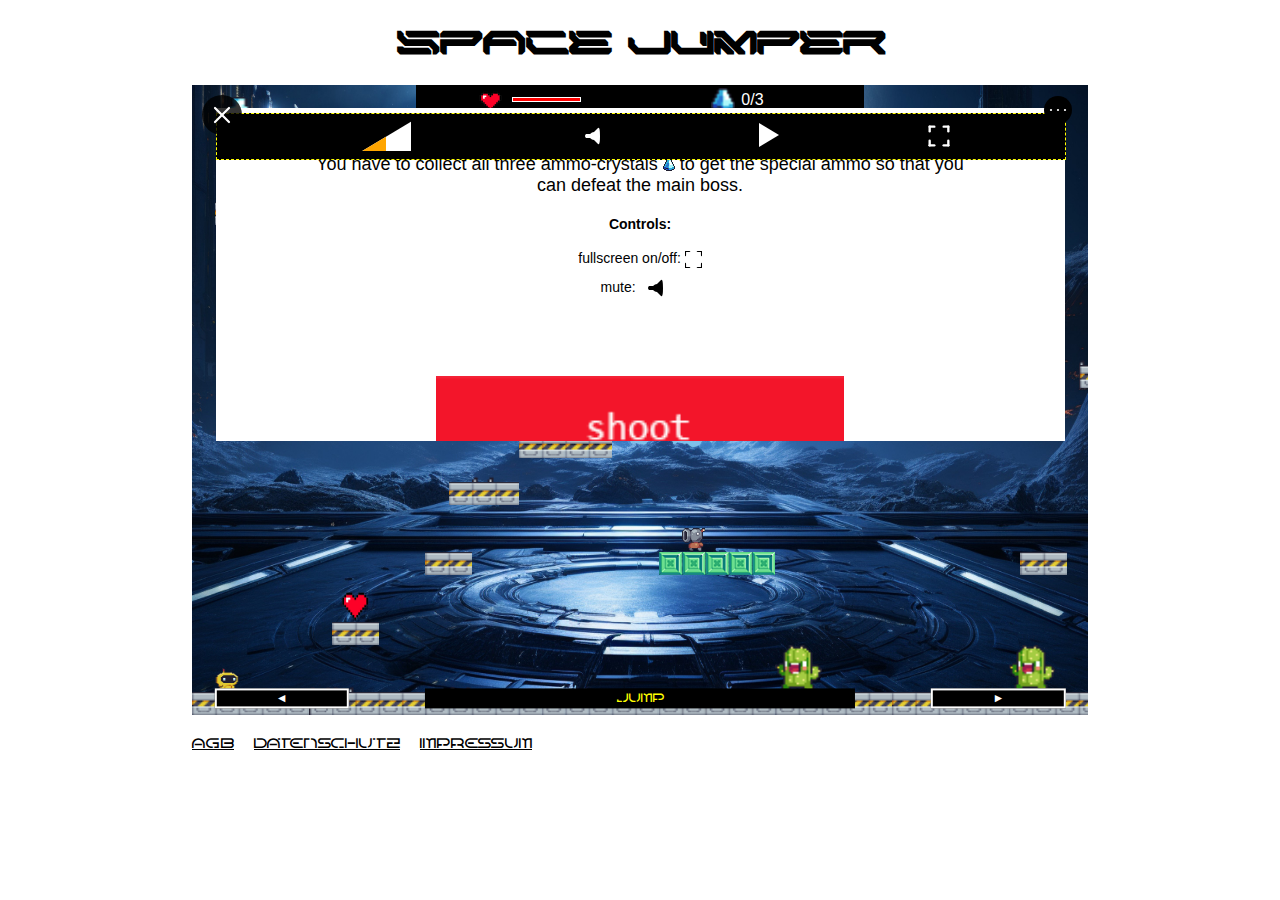
<file: index.html>
<!DOCTYPE html>
<html lang="en">

<head>
    <meta charset="UTF-8">
    <meta name="viewport" content="width=device-width, initial-scale=1.0">
    <title>Space Jumper</title>
    <link rel="stylesheet" href="./styles/game.css">
    <link rel="icon" href="./graphics/main-char/run/run-right-0.png" type="image/x-icon">
</head>

<body onload="initFunctions()" oncontextmenu="false">
    <div class="to-read disNone">
        <h1>
            Bitte einmal lesen,
            <br>weil ich euch nicht erreichen kann
        </h1>
        <p>
            Zum Konsolenfehler: ich habe keine Ahnung, wo der herkommt. Ich hab versucht mir mit Chat-GPT helfen zu
            lassen. Er wusste es auch nicht.
            <br>Dann hab ich es selber nochmal versucht. Nichts.
            <br>Der kommt eben immer genau einmal am Anfang, wenn man das Spiel lädt, und dann immer, wenn man schießt.
            <br>Alle angegebenen Pfade sind korrekt hinterlegt. Und es steht ja im Fehler
            <br>"GET https://oscar-ahlke.developerakademie.net/space-jumper/undefined [HTTP/2 404 1001ms]"
            <br>sprich es wird irgendwas nicht gefunden, obwohl, wie man sieht, alle Spielinhalte gefunden und angezeigt
            werden.
            <br>Vielleicht starte ich gleich mal ein "Attentat" auf die DA-Community und lass mal noch andere danach
            suchen..,
            <br>Denn irgendwas wird nicht richtig geladen - nur weiß ich halt nicht was, wegen undefined.
            <br>Sieht wohl so aus, als ob der gesamte Game-Content nicht definiert wäre...
            <br>Oder fällt dir noch was ein?
        </p>
        <div class="close-read" style="margin-top: 50px; cursor: pointer;" onclick="closeRead()">
            <p>
                close
            </p>
        </div>
    </div>
    <h1 class="game-headline">SPACE JUMPER</h1>
    <div class="rotate-device-screen disNone" onclick="pauseGame()">
        <h1>Rotate your device</h1>
        <p>
            <br>Game only works properly in widescreen-mode<span class="loaded-in-widescreen" style="font: inherit;">,
                so rotate your device back</span>!
        </p>
        <p class="not-loaded-in-widescreen">
            Because you did not load your game from widescreen-mode, you have to reload the game (in widescreen-mode).
        </p>
        <button class="reset-button" onclick="location.reload()">Reload game</button>
    </div>
    <div class="canvas-cont" fullscreen="allow">
        <button class="open-description" onclick="showDescription()" ontouch="descriptionToggle()">
            <p style="font-size: 25px;">?</p>
        </button>
        <button class="close-description disNone" onclick="hideDescription()">
            <img src="./graphics/close.svg" alt="">
        </button>
        <div class="description disNone">
            <div class="description-inner">
                <h2>What's this game about?</h2>
                <p>
                    You have to collect all three ammo-crystals <img src="./graphics/items/special-ammo/rotation-0.png"
                        alt=""> to get the special ammo so that you can defeat the main boss.
                </p>
                <div style="width: 100%; height: 20px;"></div>
                <p><b>Controls:</b></p>
                <p><br>fullscreen on/off: <span class="show-at-1201"
                        style="width: 15%; border: 1px solid black; box-sizing: border-box; padding: 3px; border-radius: 2px;">F</span>
                    <span class="show-at-1201"> / </span><img style="width: 17px; height: 17px;"
                        src="./graphics/controls/fullscreen-on-black.svg" alt="">
                </p>
                <p>mute: <span class="show-at-1201"
                        style="width: 15%; border: 1px solid black; box-sizing: border-box; padding: 3px; border-radius: 2px;">M</span>
                    <span class="show-at-1201"> / </span><img src="./graphics/controls/speaker-black.svg" alt="">
                </p>
                <p><br><span class="show-at-1201">go left: </span><img class="show-at-1201" src="./graphics/controls/key-left.png" alt=""
                        style="width: 26px; height: auto;">
                    <!-- <span class="hide-at-1201" style="font-family: 'space-armor', Verdana, sans-serif; color: white; background-color: black; padding: 2px 5px;">◄</span> -->
                </p>
                <p><br><span class="show-at-1201">go right: </span> <img class="show-at-1201" src="./graphics/controls/key-right.png" alt=""
                        style="width: 26px; height: auto;">
                    <!-- <span class="hide-at-1201" style="font-family: 'space-armor', Verdana, sans-serif; color: white; background-color: black; padding: 2px 5px;">►</span> -->
                </p>
                <p class="show-at-1201"><br>run: hold <span
                        style="width: 10%; border: 1px solid black; box-sizing: border-box; padding: 3px; border-radius: 2px;">SHIFT</span>
                </p>
                <p><br><span class="show-at-1201">jump: </span> <span class="show-at-1201"
                        style="width: 15%; border: 1px solid black; box-sizing: border-box; padding: 3px; border-radius: 2px;">SPACE</span>
                    <!-- <span class="hide-at-1201" style="width: 10%; font-family: 'space-armor', Verdana, sans-serif; color: yellow; background-color: black; font-size: 14px; padding: 3px;">JUMP</span> -->
                </p>
                <p><br><span class="show-at-1201">shoot: </span> <span class="show-at-1201"
                        style="width: 15%; border: 1px solid black; box-sizing: border-box; padding: 3px; border-radius: 2px;">E</span>
                    <!-- <span class="hide-at-1201">touch game-screen</span> -->
                </p>
                <img src="./graphics/controls/touch-controls-map.png" class="hide-at-1201" style="width: 60%; height: auto;" alt="">
            </div>
        </div>
        <canvas width="1600" height="450" style="left: 0px;" lo></canvas>
        <div class="touch-control shoot" button-type="e" button-code="69" onmousedown="dispatchKeypressShoot(event)"
            onmouseup="dispatchKeypressStopShoot(event)"></div><!--  ontouchstart="dispatchKeypressShoot(event)"
            ontouchend="dispatchKeypressStopShoot(event)" -->
        <div class="touch-controls-bar">
            <div class="touch-control left" button-type="ArrowLeft" button-code="37"
                onmousedown="dispatchKeypressLeft(event)" onmouseup="dispatchKeypressStopLeft(event)"
                ontouchstart="dispatchKeypressLeft(event)" ontouchend="dispatchKeypressStopLeft(event)">
                <div class="arrow-left">
                    <p>◄</p>
                </div>
            </div>
            <div class="touch-control jump" button-type=" " button-code="32" onclick="dispatchKeypressJump(event)"
                onmouseup="dispatchKeypressStopJump(event)">
                <div class="jump-inner">
                    <p>jump</p>
                </div>
            </div>
            <div class="touch-control right" button-type="ArrowRight" button-code="39"
                onmousedown="dispatchKeypressRight(event)" onmouseup="dispatchKeypressStopRight(event)"
                ontouchstart="dispatchKeypressRight(event)" ontouchend="dispatchKeypressStopRight(event)">
                <div class="arrow-right">
                    <p>►</p>
                </div>
            </div>
        </div>
        <div class="menu-bar">
            <div class="life-amount">
                <img src="./graphics/items/heart.png" alt="">
                <div class="life-amount-bar">
                    <div class="life-amount-bar-inner"></div>
                </div>
            </div>
            <div class="special-ammo">
                <img src="./graphics/items/special-ammo/rotation-0.png" alt="">
                <p class="items-collected">0 / 3</p>
            </div>
            <div class="defeated-enemies disNone">
                <img src="./graphics/enemies/green/attack/attack-left-0.png" alt="">
                <p class="defeated-enemies-amount">0</p>
            </div>
        </div>
        <button class="canvas-cont-controls-toggle" onclick="canContControlsToggle()">
            <img src="./graphics/open-menu-bar.svg" alt="">
        </button>
        <div class="controls">
            <div class="volumebar-cont" onmousedown="checkVolumeBarEvent(event)" onmouseup="checkVolumeBarEvent(event)"
                onmousedown="checkVolumeBarEvent(event)" onmouseup="checkVolumeBarEvent(event)">
                <div class="volumebar">
                    <div class="volumebar-inner"></div>
                </div>
            </div>
            <button class="mute-game" onclick="gameSoundToggle()"></button>
            <button class="unmute-game disNone" onclick="gameSoundToggle()"></button>
            <button class="play-game">
                <img src="./graphics/controls/play-game.svg" class="fullscreen-off-svg" alt="" onclick="unpauseGame()">
            </button>
            <button class="turn-fullscreen-off disNone">
                <img src="./graphics/fullscreen-off.svg" class="fullscreen-off-svg" alt=""
                    onclick="turnOffFullScreen(event)">
            </button>
            <button class="turn-fullscreen-on">
                <img src="./graphics/fullscreen-on.svg" class="fullscreen-on-svg" alt=""
                    onclick="turnOnFullScreen(event)">
            </button>
        </div>
        <div class="you-win-screen disNone">
            <h1>YOU MADE IT!!</h1>
            <button class="reset-button" onclick="resetGame()">Restart game</button>
        </div>
        <div class="game-over-screen disNone">
            <h1>GAME OVER</h1>
            <button class="reset-button" onclick="resetGame()">Restart game</button>
        </div>
    </div>
    <div class="terms-and-conditions">
        <a href="./agb.html">AGB</a>
        <a href="./datenschutz.html">Datenschutz</a>
        <a href="./impressum.html">Impressum</a>
    </div>
</body>

<script src="./script/char.class.js"></script>
<script src="./script/ammo.class.js"></script>
<script src="./script/wall.class.js"></script>
<script src="./script/platforms.class.js"></script>
<script src="./script/moving-platform.class.js"></script>
<script src="./script/enemies.class.js"></script>
<script src="./script/shooter.class.js"></script>
<script src="./script/cannonball.class.js"></script>
<script src="./script/green-enemy.class.js"></script>
<script src="./script/big-boss.class.js"></script>
<script src="./script/background.class.js"></script>
<script src="./script/traps.class.js"></script>
<script src="./script/items.class.js"></script>
<script src="./script/special-ammo-kit.class.js"></script>
<script src="./script/life-increaser.class.js"></script>
<script src="./script/game1.js"></script>
<script src="./script/game2.js"></script>
<script src="./script/game3.js"></script>
<script src="./script/game4.js"></script>

</html>
</file>
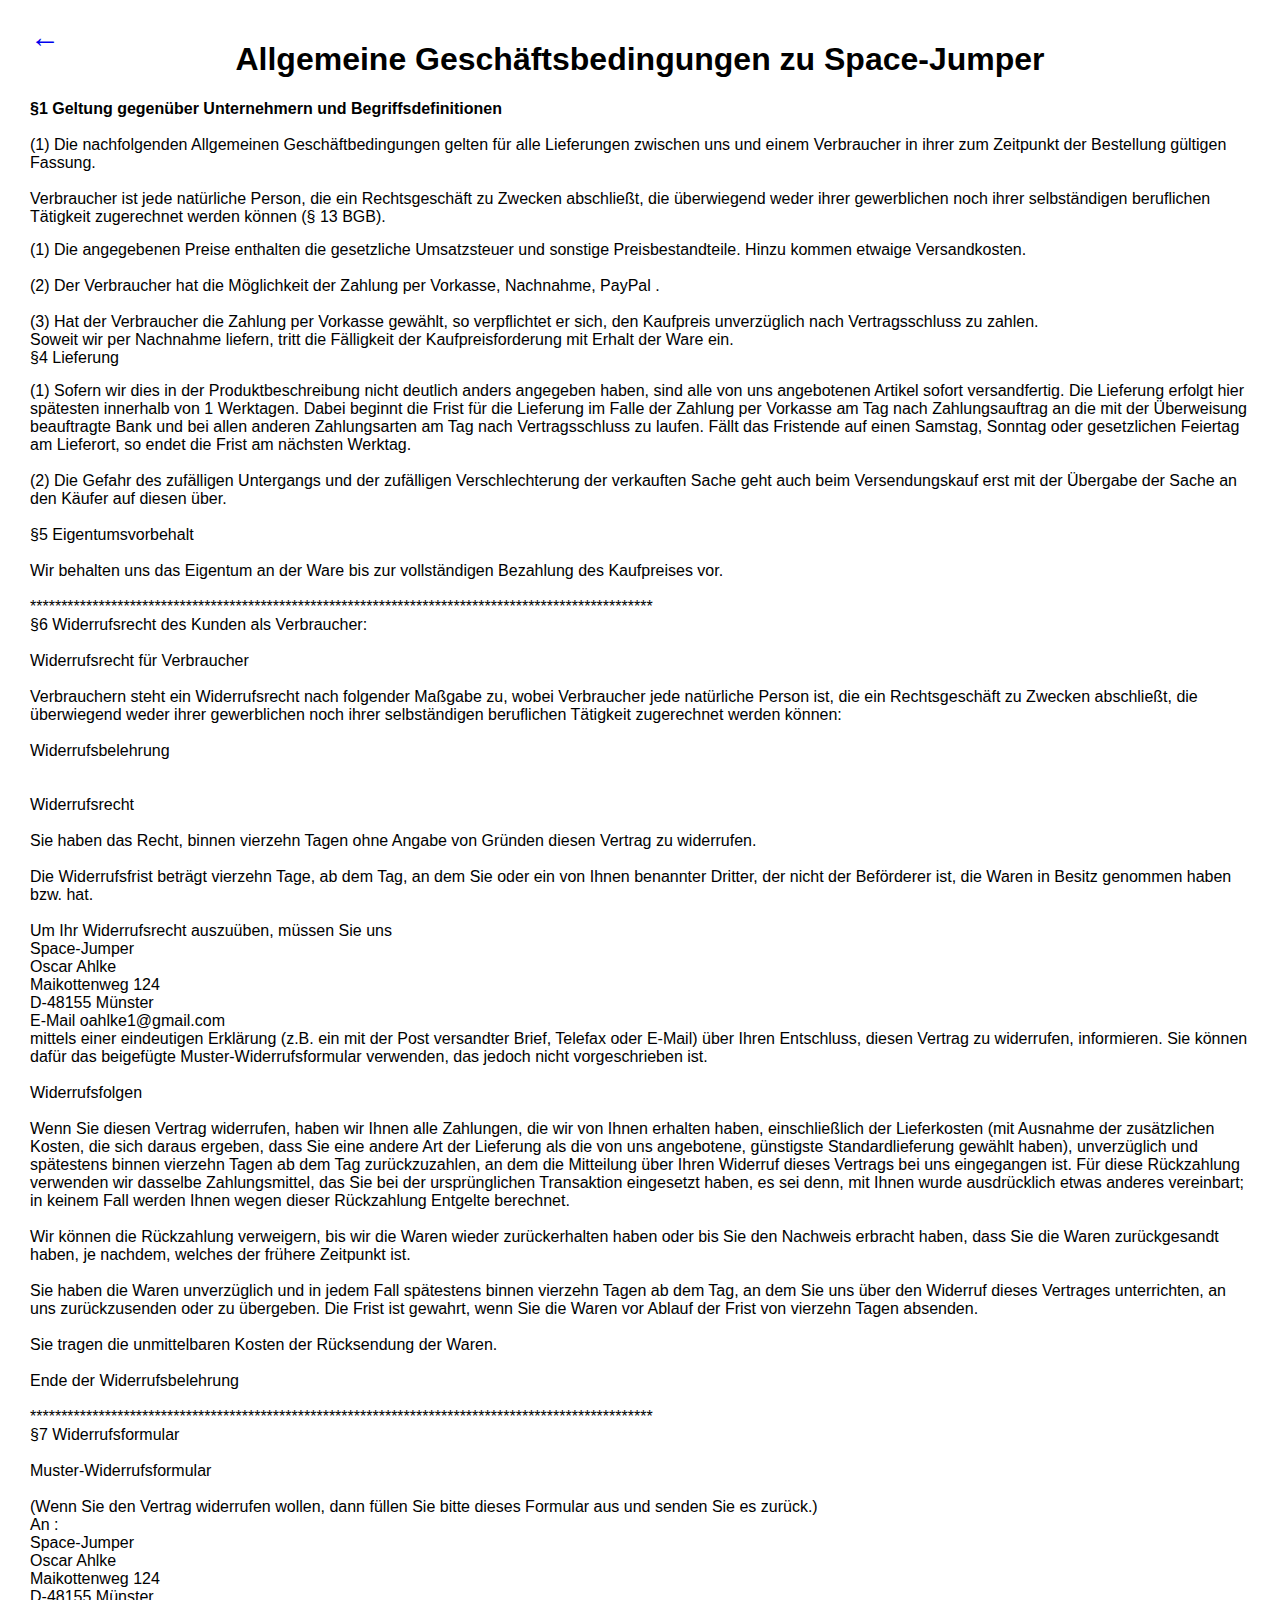
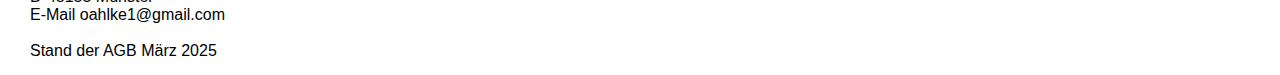
<file: agb.html>
<!DOCTYPE html>
<html lang="en">

<head>
    <meta charset="UTF-8">
    <meta name="viewport" content="width=device-width, initial-scale=1.0">
    <link rel="stylesheet" href="./styles/game.css">
    <link rel="icon" href="graphics/main-char/run/run-right-0.png" type="image/x-icon">
    <title>AGB</title>
    <style>
        body {
            display: flex;
            flex-direction: column;
            align-items: center;
            height: 100vh;
            overflow-y: scroll !important;
            padding: 20px 30px;
        }

        h1 {
            font-family: Arial, Helvetica, sans-serif;
        }

        p {
            padding-bottom: 15px;
            width: 100%;
        }

        br {
            display: block !important;
        }

        .go-back {
            font-size: 30px;
            position: absolute;
            top: 20px;
            left: 30px;
            text-decoration: none;
        }
    </style>
</head>

<body>
    <a href="index.html" class="go-back">←</a>
    <h1>Allgemeine Geschäftsbedingungen zu Space-Jumper</h1>
    <p>
        <b>§1 Geltung gegenüber Unternehmern und Begriffsdefinitionen</b>
        <br>
        <br>
        (1) Die nachfolgenden Allgemeinen Geschäftbedingungen gelten für alle Lieferungen zwischen uns und einem
        Verbraucher in ihrer zum Zeitpunkt der Bestellung gültigen Fassung.<br>
        <br>
        Verbraucher ist jede natürliche Person, die ein Rechtsgeschäft zu Zwecken abschließt, die überwiegend weder
        ihrer gewerblichen noch ihrer selbständigen beruflichen Tätigkeit zugerechnet werden können (§ 13 BGB).<br>
    </p>
    <p>
        (1) Die angegebenen Preise enthalten die gesetzliche Umsatzsteuer und sonstige Preisbestandteile. Hinzu kommen
        etwaige Versandkosten.<br>
        <br>
        (2) Der Verbraucher hat die Möglichkeit der Zahlung per Vorkasse, Nachnahme, PayPal .<br>
        <br>
        (3) Hat der Verbraucher die Zahlung per Vorkasse gewählt, so verpflichtet er sich, den Kaufpreis unverzüglich
        nach Vertragsschluss zu zahlen.<br>
        Soweit wir per Nachnahme liefern, tritt die Fälligkeit der Kaufpreisforderung mit Erhalt der Ware ein.<br>
        §4 Lieferung<br>
    </p>
    <p>
        (1) Sofern wir dies in der Produktbeschreibung nicht deutlich anders angegeben haben, sind alle von uns
        angebotenen Artikel sofort versandfertig. Die Lieferung erfolgt hier spätesten innerhalb von 1 Werktagen. Dabei
        beginnt die Frist für die Lieferung im Falle der Zahlung per Vorkasse am Tag nach Zahlungsauftrag an die mit der
        Überweisung beauftragte Bank und bei allen anderen Zahlungsarten am Tag nach Vertragsschluss zu laufen. Fällt
        das Fristende auf einen Samstag, Sonntag oder gesetzlichen Feiertag am Lieferort, so endet die Frist am nächsten
        Werktag.<br>
        <br>
        (2) Die Gefahr des zufälligen Untergangs und der zufälligen Verschlechterung der verkauften Sache geht auch beim
        Versendungskauf erst mit der Übergabe der Sache an den Käufer auf diesen über.<br>
        <br>
        §5 Eigentumsvorbehalt<br>
        <br>
        Wir behalten uns das Eigentum an der Ware bis zur vollständigen Bezahlung des Kaufpreises vor.<br>
        <br>
        ****************************************************************************************************<br>
        §6 Widerrufsrecht des Kunden als Verbraucher:<br>
        <br>
        Widerrufsrecht für Verbraucher<br>
        <br>
        Verbrauchern steht ein Widerrufsrecht nach folgender Maßgabe zu, wobei Verbraucher jede natürliche Person ist,
        die ein Rechtsgeschäft zu Zwecken abschließt, die überwiegend weder ihrer gewerblichen noch ihrer selbständigen
        beruflichen Tätigkeit zugerechnet werden können:<br>
        <br>
        Widerrufsbelehrung<br>
        <br>
        <br>
        Widerrufsrecht<br>
        <br>
        Sie haben das Recht, binnen vierzehn Tagen ohne Angabe von Gründen diesen Vertrag zu widerrufen.<br>
        <br>
        Die Widerrufsfrist beträgt vierzehn Tage, ab dem Tag, an dem Sie oder ein von Ihnen benannter Dritter, der nicht
        der Beförderer ist, die Waren in Besitz genommen haben bzw. hat.<br>
        <br>
        Um Ihr Widerrufsrecht auszuüben, müssen Sie uns<br>
        Space-Jumper<br>
        Oscar Ahlke<br>
        Maikottenweg 124<br>
        D-48155 Münster<br>
        E-Mail oahlke1@gmail.com<br>
        mittels einer eindeutigen Erklärung (z.B. ein mit der Post versandter Brief, Telefax oder E-Mail) über Ihren
        Entschluss, diesen Vertrag zu widerrufen, informieren. Sie können dafür das beigefügte Muster-Widerrufsformular
        verwenden, das jedoch nicht vorgeschrieben ist.<br>
        <br>
        Widerrufsfolgen<br>
        <br>
        Wenn Sie diesen Vertrag widerrufen, haben wir Ihnen alle Zahlungen, die wir von Ihnen erhalten haben,
        einschließlich der Lieferkosten (mit Ausnahme der zusätzlichen Kosten, die sich daraus ergeben, dass Sie eine
        andere Art der Lieferung als die von uns angebotene, günstigste Standardlieferung gewählt haben), unverzüglich
        und spätestens binnen vierzehn Tagen ab dem Tag zurückzuzahlen, an dem die Mitteilung über Ihren Widerruf dieses
        Vertrags bei uns eingegangen ist. Für diese Rückzahlung verwenden wir dasselbe Zahlungsmittel, das Sie bei der
        ursprünglichen Transaktion eingesetzt haben, es sei denn, mit Ihnen wurde ausdrücklich etwas anderes vereinbart;
        in keinem Fall werden Ihnen wegen dieser Rückzahlung Entgelte berechnet.<br>
        <br>
        Wir können die Rückzahlung verweigern, bis wir die Waren wieder zurückerhalten haben oder bis Sie den Nachweis
        erbracht haben, dass Sie die Waren zurückgesandt haben, je nachdem, welches der frühere Zeitpunkt ist.<br>
        <br>
        Sie haben die Waren unverzüglich und in jedem Fall spätestens binnen vierzehn Tagen ab dem Tag, an dem Sie uns
        über den Widerruf dieses Vertrages unterrichten, an uns zurückzusenden oder zu übergeben. Die Frist ist gewahrt,
        wenn Sie die Waren vor Ablauf der Frist von vierzehn Tagen absenden.<br>
        <br>
        Sie tragen die unmittelbaren Kosten der Rücksendung der Waren.<br>
        <br>
        Ende der Widerrufsbelehrung<br>
        <br>
        ****************************************************************************************************<br>
        §7 Widerrufsformular<br>
        <br>
        Muster-Widerrufsformular<br>
        <br>
        (Wenn Sie den Vertrag widerrufen wollen, dann füllen Sie bitte dieses Formular aus und senden Sie es
        zurück.)<br>
        An :<br>
        Space-Jumper<br>
        Oscar Ahlke<br>
        Maikottenweg 124<br>
        D-48155 Münster<br>
        E-Mail oahlke1@gmail.com<br>
        <br>
        Stand der AGB März 2025<br>
    </p>
</body>

</html>
</file>
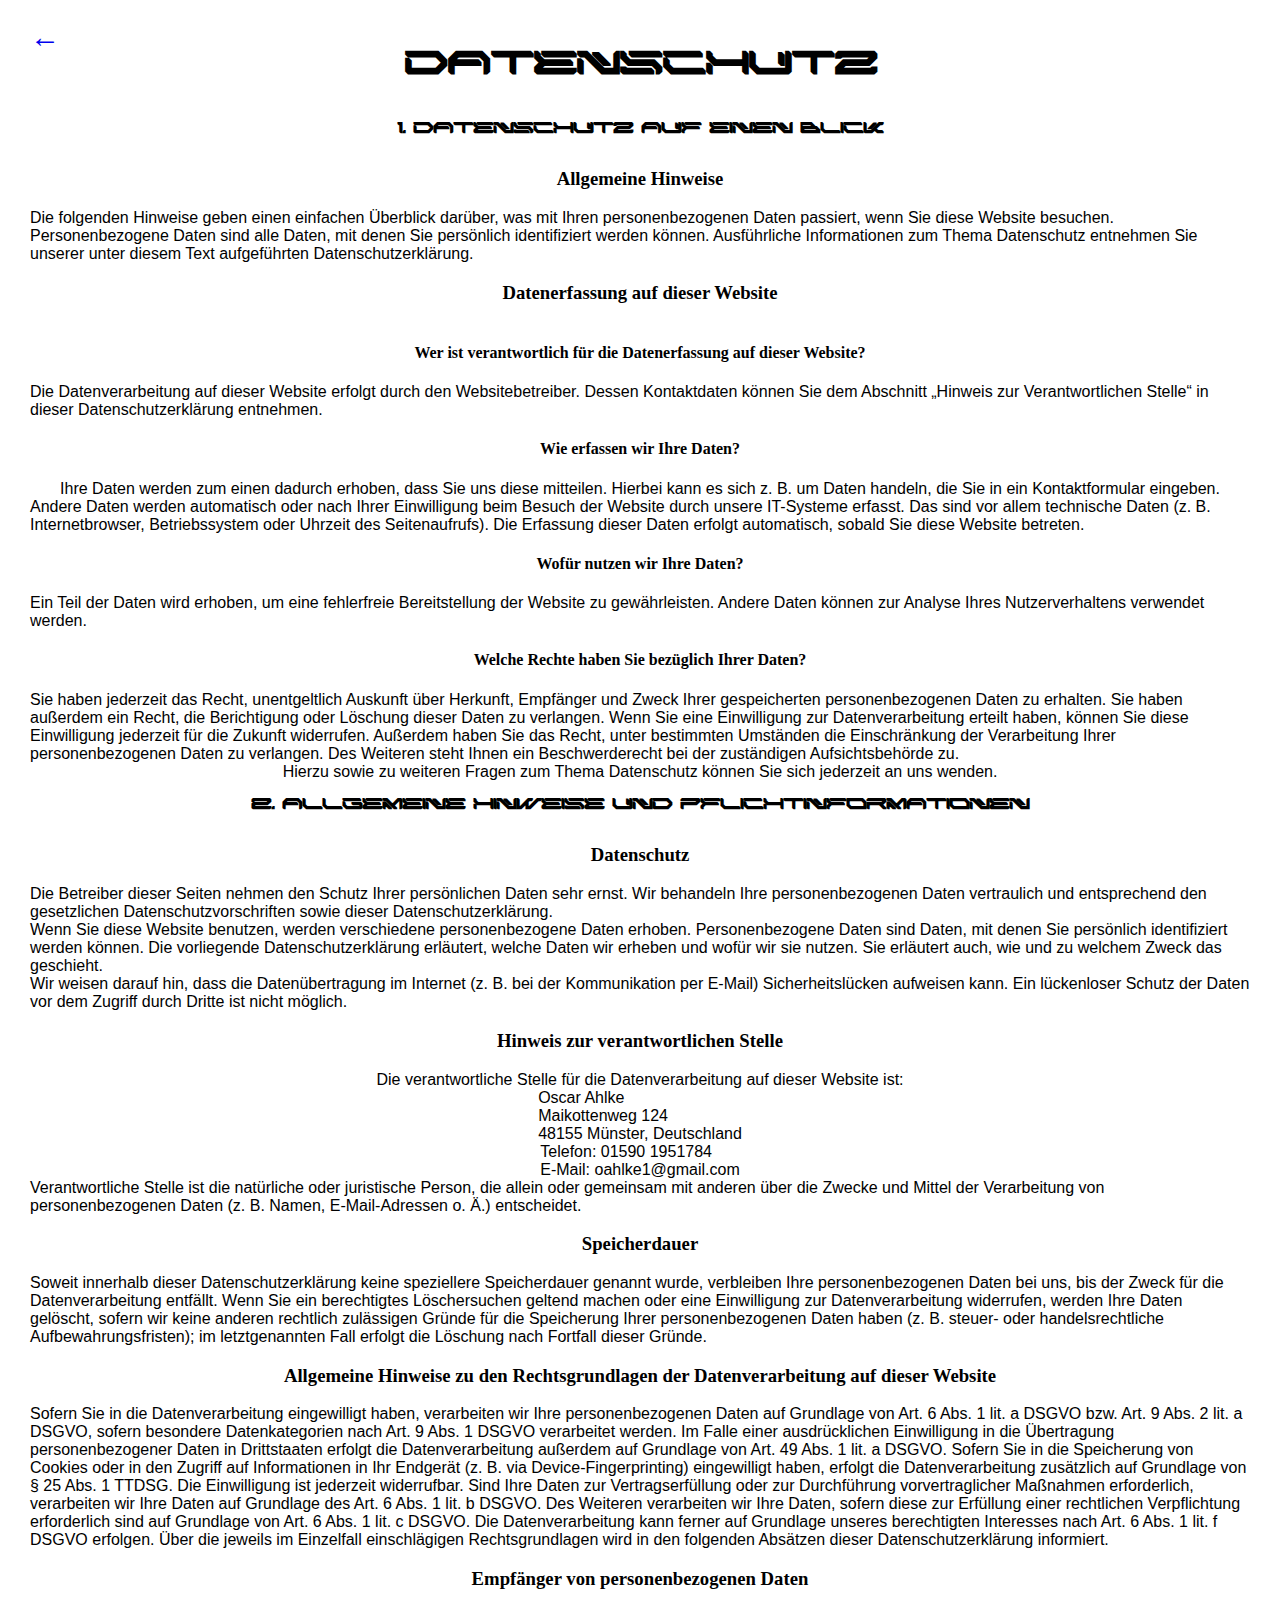
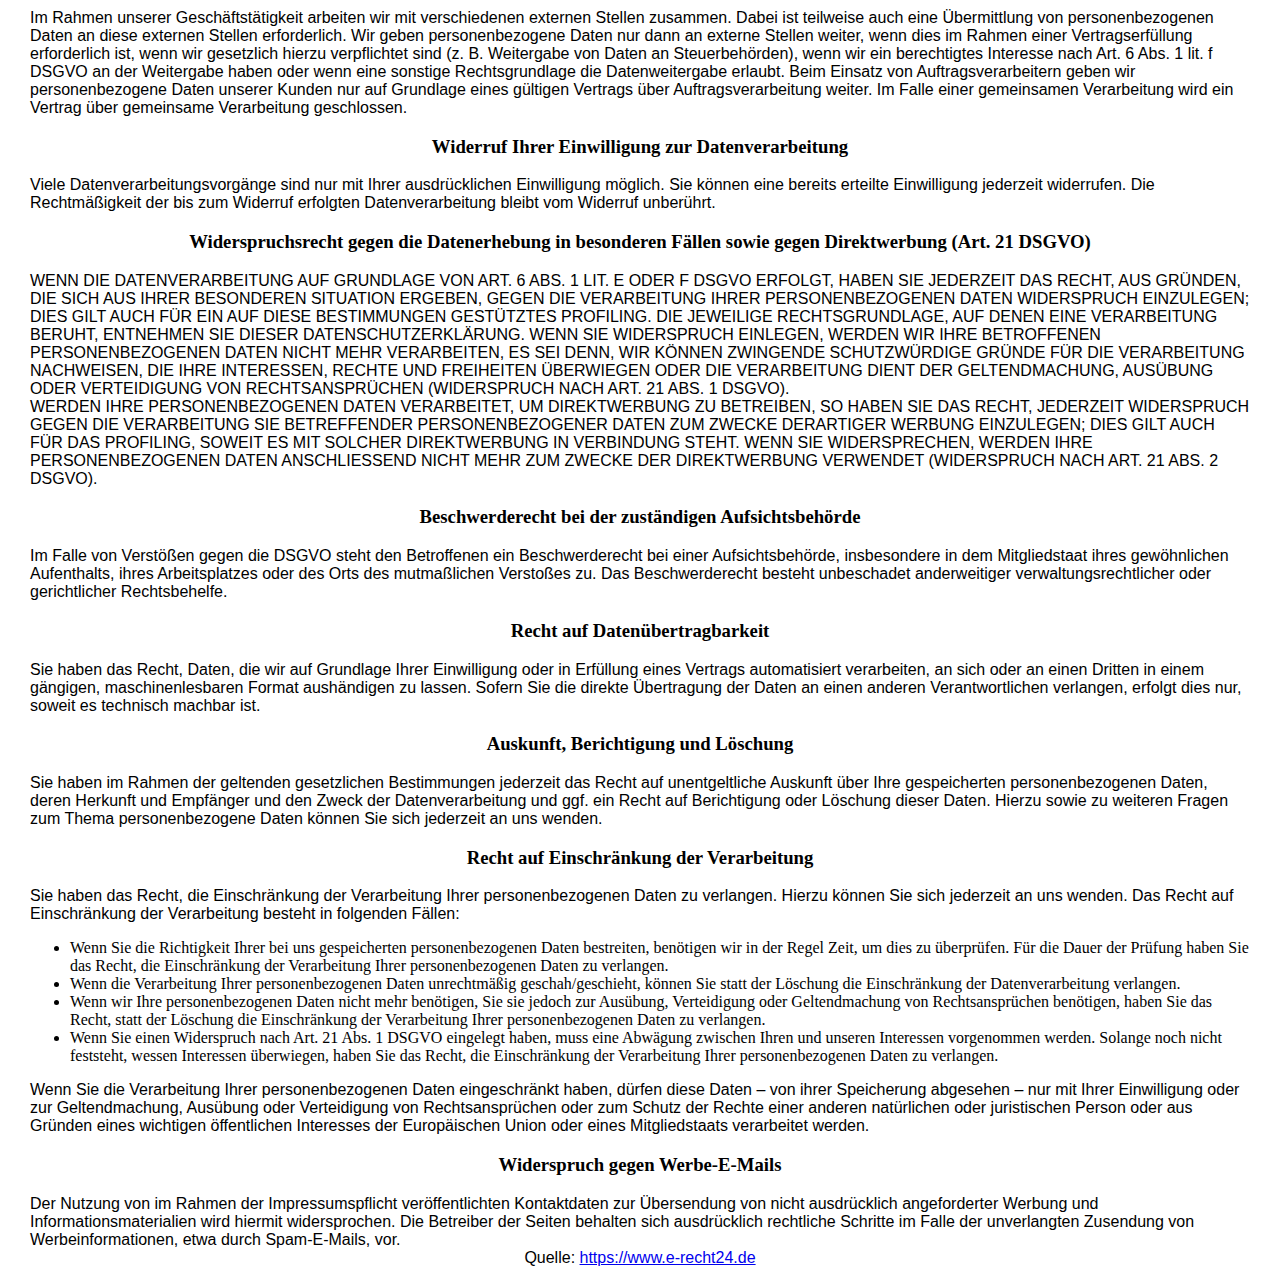
<file: datenschutz.html>
<!DOCTYPE html>
<html lang="en">

<head>
    <meta charset="UTF-8">
    <meta name="viewport" content="width=device-width, initial-scale=1.0">
    <title>Datenschutz</title>
    <link rel="stylesheet" href="./styles/game.css">
    <link rel="icon" href="graphics/main-char/run/run-right-0.png" type="image/x-icon">
</head>

<body>
    <!DOCTYPE html>
    <html lang="en">

    <head>
        <meta charset="UTF-8">
        <meta name="viewport" content="width=device-width, initial-scale=1.0">
        <title>Datenschutz</title>
        <style>
            body {
                display: flex;
                flex-direction: column;
                align-items: center;
                height: 100vh;
                overflow-y: scroll !important;
                padding: 20px 30px;
            }

            .go-back {
                font-size: 30px;
                position: absolute;
                top: 20px;
                left: 30px;
                text-decoration: none;
            }
        </style>
    </head>

    <body>
        <a href="index.html" class="go-back">←</a>
        <h1>Datenschutz</h1>
        <h2>1. Datenschutz auf einen Blick</h2>
        <h3>Allgemeine Hinweise</h3>
        <p>Die folgenden Hinweise geben einen einfachen &Uuml;berblick dar&uuml;ber, was mit Ihren personenbezogenen
            Daten passiert, wenn Sie diese Website besuchen. Personenbezogene Daten sind alle Daten, mit denen Sie
            pers&ouml;nlich identifiziert werden k&ouml;nnen. Ausf&uuml;hrliche Informationen zum Thema Datenschutz
            entnehmen Sie unserer unter diesem Text aufgef&uuml;hrten Datenschutzerkl&auml;rung.</p>
        <h3>Datenerfassung auf dieser Website</h3>
        <h4>Wer ist verantwortlich f&uuml;r die Datenerfassung auf dieser Website?</h4>
        <p>Die Datenverarbeitung auf dieser Website erfolgt durch den Websitebetreiber. Dessen Kontaktdaten k&ouml;nnen
            Sie dem Abschnitt &bdquo;Hinweis zur Verantwortlichen Stelle&ldquo; in dieser Datenschutzerkl&auml;rung
            entnehmen.</p>
        <h4>Wie erfassen wir Ihre Daten?</h4>
        <p>Ihre Daten werden zum einen dadurch erhoben, dass Sie uns diese mitteilen. Hierbei kann es sich z.&nbsp;B. um
            Daten handeln, die Sie in ein Kontaktformular eingeben.</p>
        <p>Andere Daten werden automatisch oder nach Ihrer Einwilligung beim Besuch der Website durch unsere IT-Systeme
            erfasst. Das sind vor allem technische Daten (z.&nbsp;B. Internetbrowser, Betriebssystem oder Uhrzeit des
            Seitenaufrufs). Die Erfassung dieser Daten erfolgt automatisch, sobald Sie diese Website betreten.</p>
        <h4>Wof&uuml;r nutzen wir Ihre Daten?</h4>
        <p>Ein Teil der Daten wird erhoben, um eine fehlerfreie Bereitstellung der Website zu gew&auml;hrleisten. Andere
            Daten k&ouml;nnen zur Analyse Ihres Nutzerverhaltens verwendet werden.</p>
        <h4>Welche Rechte haben Sie bez&uuml;glich Ihrer Daten?</h4>
        <p>Sie haben jederzeit das Recht, unentgeltlich Auskunft &uuml;ber Herkunft, Empf&auml;nger und Zweck Ihrer
            gespeicherten personenbezogenen Daten zu erhalten. Sie haben au&szlig;erdem ein Recht, die Berichtigung oder
            L&ouml;schung dieser Daten zu verlangen. Wenn Sie eine Einwilligung zur Datenverarbeitung erteilt haben,
            k&ouml;nnen Sie diese Einwilligung jederzeit f&uuml;r die Zukunft widerrufen. Au&szlig;erdem haben Sie das
            Recht, unter bestimmten Umst&auml;nden die Einschr&auml;nkung der Verarbeitung Ihrer personenbezogenen Daten
            zu verlangen. Des Weiteren steht Ihnen ein Beschwerderecht bei der zust&auml;ndigen Aufsichtsbeh&ouml;rde
            zu.</p>
        <p>Hierzu sowie zu weiteren Fragen zum Thema Datenschutz k&ouml;nnen Sie sich jederzeit an uns wenden.</p>
        <h2>2. Allgemeine Hinweise und Pflicht&shy;informationen</h2>
        <h3>Datenschutz</h3>
        <p>Die Betreiber dieser Seiten nehmen den Schutz Ihrer pers&ouml;nlichen Daten sehr ernst. Wir behandeln Ihre
            personenbezogenen Daten vertraulich und entsprechend den gesetzlichen Datenschutzvorschriften sowie dieser
            Datenschutzerkl&auml;rung.</p>
        <p>Wenn Sie diese Website benutzen, werden verschiedene personenbezogene Daten erhoben. Personenbezogene Daten
            sind Daten, mit denen Sie pers&ouml;nlich identifiziert werden k&ouml;nnen. Die vorliegende
            Datenschutzerkl&auml;rung erl&auml;utert, welche Daten wir erheben und wof&uuml;r wir sie nutzen. Sie
            erl&auml;utert auch, wie und zu welchem Zweck das geschieht.</p>
        <p>Wir weisen darauf hin, dass die Daten&uuml;bertragung im Internet (z.&nbsp;B. bei der Kommunikation per
            E-Mail) Sicherheitsl&uuml;cken aufweisen kann. Ein l&uuml;ckenloser Schutz der Daten vor dem Zugriff durch
            Dritte ist nicht m&ouml;glich.</p>
        <h3>Hinweis zur verantwortlichen Stelle</h3>
        <p>Die verantwortliche Stelle f&uuml;r die Datenverarbeitung auf dieser Website ist:</p>
        <p>Oscar Ahlke<br />
            Maikottenweg 124<br />
            48155 M&uuml;nster, Deutschland</p>

        <p>Telefon: 01590 1951784<br />
            E-Mail: oahlke1@gmail.com</p>
        <p>Verantwortliche Stelle ist die nat&uuml;rliche oder juristische Person, die allein oder gemeinsam mit anderen
            &uuml;ber die Zwecke und Mittel der Verarbeitung von personenbezogenen Daten (z.&nbsp;B. Namen,
            E-Mail-Adressen o. &Auml;.) entscheidet.</p>

        <h3>Speicherdauer</h3>
        <p>Soweit innerhalb dieser Datenschutzerkl&auml;rung keine speziellere Speicherdauer genannt wurde, verbleiben
            Ihre personenbezogenen Daten bei uns, bis der Zweck f&uuml;r die Datenverarbeitung entf&auml;llt. Wenn Sie
            ein berechtigtes L&ouml;schersuchen geltend machen oder eine Einwilligung zur Datenverarbeitung widerrufen,
            werden Ihre Daten gel&ouml;scht, sofern wir keine anderen rechtlich zul&auml;ssigen Gr&uuml;nde f&uuml;r die
            Speicherung Ihrer personenbezogenen Daten haben (z.&nbsp;B. steuer- oder handelsrechtliche
            Aufbewahrungsfristen); im letztgenannten Fall erfolgt die L&ouml;schung nach Fortfall dieser Gr&uuml;nde.
        </p>
        <h3>Allgemeine Hinweise zu den Rechtsgrundlagen der Datenverarbeitung auf dieser Website</h3>
        <p>Sofern Sie in die Datenverarbeitung eingewilligt haben, verarbeiten wir Ihre personenbezogenen Daten auf
            Grundlage von Art. 6 Abs. 1 lit. a DSGVO bzw. Art. 9 Abs. 2 lit. a DSGVO, sofern besondere Datenkategorien
            nach Art. 9 Abs. 1 DSGVO verarbeitet werden. Im Falle einer ausdr&uuml;cklichen Einwilligung in die
            &Uuml;bertragung personenbezogener Daten in Drittstaaten erfolgt die Datenverarbeitung au&szlig;erdem auf
            Grundlage von Art. 49 Abs. 1 lit. a DSGVO. Sofern Sie in die Speicherung von Cookies oder in den Zugriff auf
            Informationen in Ihr Endger&auml;t (z.&nbsp;B. via Device-Fingerprinting) eingewilligt haben, erfolgt die
            Datenverarbeitung zus&auml;tzlich auf Grundlage von &sect; 25 Abs. 1 TTDSG. Die Einwilligung ist jederzeit
            widerrufbar. Sind Ihre Daten zur Vertragserf&uuml;llung oder zur Durchf&uuml;hrung vorvertraglicher
            Ma&szlig;nahmen erforderlich, verarbeiten wir Ihre Daten auf Grundlage des Art. 6 Abs. 1 lit. b DSGVO. Des
            Weiteren verarbeiten wir Ihre Daten, sofern diese zur Erf&uuml;llung einer rechtlichen Verpflichtung
            erforderlich sind auf Grundlage von Art. 6 Abs. 1 lit. c DSGVO. Die Datenverarbeitung kann ferner auf
            Grundlage unseres berechtigten Interesses nach Art. 6 Abs. 1 lit. f DSGVO erfolgen. &Uuml;ber die jeweils im
            Einzelfall einschl&auml;gigen Rechtsgrundlagen wird in den folgenden Abs&auml;tzen dieser
            Datenschutzerkl&auml;rung informiert.</p>
        <h3>Empfänger von personenbezogenen Daten</h3>
        <p>Im Rahmen unserer Gesch&auml;ftst&auml;tigkeit arbeiten wir mit verschiedenen externen Stellen zusammen.
            Dabei ist teilweise auch eine &Uuml;bermittlung von personenbezogenen Daten an diese externen Stellen
            erforderlich. Wir geben personenbezogene Daten nur dann an externe Stellen weiter, wenn dies im Rahmen einer
            Vertragserf&uuml;llung erforderlich ist, wenn wir gesetzlich hierzu verpflichtet sind (z.&nbsp;B. Weitergabe
            von Daten an Steuerbeh&ouml;rden), wenn wir ein berechtigtes Interesse nach Art. 6 Abs. 1 lit. f DSGVO an
            der Weitergabe haben oder wenn eine sonstige Rechtsgrundlage die Datenweitergabe erlaubt. Beim Einsatz von
            Auftragsverarbeitern geben wir personenbezogene Daten unserer Kunden nur auf Grundlage eines g&uuml;ltigen
            Vertrags &uuml;ber Auftragsverarbeitung weiter. Im Falle einer gemeinsamen Verarbeitung wird ein Vertrag
            &uuml;ber gemeinsame Verarbeitung geschlossen.</p>
        <h3>Widerruf Ihrer Einwilligung zur Datenverarbeitung</h3>
        <p>Viele Datenverarbeitungsvorg&auml;nge sind nur mit Ihrer ausdr&uuml;cklichen Einwilligung m&ouml;glich. Sie
            k&ouml;nnen eine bereits erteilte Einwilligung jederzeit widerrufen. Die Rechtm&auml;&szlig;igkeit der bis
            zum Widerruf erfolgten Datenverarbeitung bleibt vom Widerruf unber&uuml;hrt.</p>
        <h3>Widerspruchsrecht gegen die Datenerhebung in besonderen F&auml;llen sowie gegen Direktwerbung (Art. 21
            DSGVO)</h3>
        <p>WENN DIE DATENVERARBEITUNG AUF GRUNDLAGE VON ART. 6 ABS. 1 LIT. E ODER F DSGVO ERFOLGT, HABEN SIE JEDERZEIT
            DAS RECHT, AUS GR&Uuml;NDEN, DIE SICH AUS IHRER BESONDEREN SITUATION ERGEBEN, GEGEN DIE VERARBEITUNG IHRER
            PERSONENBEZOGENEN DATEN WIDERSPRUCH EINZULEGEN; DIES GILT AUCH F&Uuml;R EIN AUF DIESE BESTIMMUNGEN
            GEST&Uuml;TZTES PROFILING. DIE JEWEILIGE RECHTSGRUNDLAGE, AUF DENEN EINE VERARBEITUNG BERUHT, ENTNEHMEN SIE
            DIESER DATENSCHUTZERKL&Auml;RUNG. WENN SIE WIDERSPRUCH EINLEGEN, WERDEN WIR IHRE BETROFFENEN
            PERSONENBEZOGENEN DATEN NICHT MEHR VERARBEITEN, ES SEI DENN, WIR K&Ouml;NNEN ZWINGENDE SCHUTZW&Uuml;RDIGE
            GR&Uuml;NDE F&Uuml;R DIE VERARBEITUNG NACHWEISEN, DIE IHRE INTERESSEN, RECHTE UND FREIHEITEN &Uuml;BERWIEGEN
            ODER DIE VERARBEITUNG DIENT DER GELTENDMACHUNG, AUS&Uuml;BUNG ODER VERTEIDIGUNG VON RECHTSANSPR&Uuml;CHEN
            (WIDERSPRUCH NACH ART. 21 ABS. 1 DSGVO).</p>
        <p>WERDEN IHRE PERSONENBEZOGENEN DATEN VERARBEITET, UM DIREKTWERBUNG ZU BETREIBEN, SO HABEN SIE DAS RECHT,
            JEDERZEIT WIDERSPRUCH GEGEN DIE VERARBEITUNG SIE BETREFFENDER PERSONENBEZOGENER DATEN ZUM ZWECKE DERARTIGER
            WERBUNG EINZULEGEN; DIES GILT AUCH F&Uuml;R DAS PROFILING, SOWEIT ES MIT SOLCHER DIREKTWERBUNG IN VERBINDUNG
            STEHT. WENN SIE WIDERSPRECHEN, WERDEN IHRE PERSONENBEZOGENEN DATEN ANSCHLIESSEND NICHT MEHR ZUM ZWECKE DER
            DIREKTWERBUNG VERWENDET (WIDERSPRUCH NACH ART. 21 ABS. 2 DSGVO).</p>
        <h3>Beschwerde&shy;recht bei der zust&auml;ndigen Aufsichts&shy;beh&ouml;rde</h3>
        <p>Im Falle von Verst&ouml;&szlig;en gegen die DSGVO steht den Betroffenen ein Beschwerderecht bei einer
            Aufsichtsbeh&ouml;rde, insbesondere in dem Mitgliedstaat ihres gew&ouml;hnlichen Aufenthalts, ihres
            Arbeitsplatzes oder des Orts des mutma&szlig;lichen Versto&szlig;es zu. Das Beschwerderecht besteht
            unbeschadet anderweitiger verwaltungsrechtlicher oder gerichtlicher Rechtsbehelfe.</p>
        <h3>Recht auf Daten&shy;&uuml;bertrag&shy;barkeit</h3>
        <p>Sie haben das Recht, Daten, die wir auf Grundlage Ihrer Einwilligung oder in Erf&uuml;llung eines Vertrags
            automatisiert verarbeiten, an sich oder an einen Dritten in einem g&auml;ngigen, maschinenlesbaren Format
            aush&auml;ndigen zu lassen. Sofern Sie die direkte &Uuml;bertragung der Daten an einen anderen
            Verantwortlichen verlangen, erfolgt dies nur, soweit es technisch machbar ist.</p>
        <h3>Auskunft, Berichtigung und L&ouml;schung</h3>
        <p>Sie haben im Rahmen der geltenden gesetzlichen Bestimmungen jederzeit das Recht auf unentgeltliche Auskunft
            &uuml;ber Ihre gespeicherten personenbezogenen Daten, deren Herkunft und Empf&auml;nger und den Zweck der
            Datenverarbeitung und ggf. ein Recht auf Berichtigung oder L&ouml;schung dieser Daten. Hierzu sowie zu
            weiteren Fragen zum Thema personenbezogene Daten k&ouml;nnen Sie sich jederzeit an uns wenden.</p>
        <h3>Recht auf Einschr&auml;nkung der Verarbeitung</h3>
        <p>Sie haben das Recht, die Einschr&auml;nkung der Verarbeitung Ihrer personenbezogenen Daten zu verlangen.
            Hierzu k&ouml;nnen Sie sich jederzeit an uns wenden. Das Recht auf Einschr&auml;nkung der Verarbeitung
            besteht in folgenden F&auml;llen:</p>
        <ul>
            <li>Wenn Sie die Richtigkeit Ihrer bei uns gespeicherten personenbezogenen Daten bestreiten, ben&ouml;tigen
                wir in der Regel Zeit, um dies zu &uuml;berpr&uuml;fen. F&uuml;r die Dauer der Pr&uuml;fung haben Sie
                das Recht, die Einschr&auml;nkung der Verarbeitung Ihrer personenbezogenen Daten zu verlangen.</li>
            <li>Wenn die Verarbeitung Ihrer personenbezogenen Daten unrechtm&auml;&szlig;ig geschah/geschieht,
                k&ouml;nnen Sie statt der L&ouml;schung die Einschr&auml;nkung der Datenverarbeitung verlangen.</li>
            <li>Wenn wir Ihre personenbezogenen Daten nicht mehr ben&ouml;tigen, Sie sie jedoch zur Aus&uuml;bung,
                Verteidigung oder Geltendmachung von Rechtsanspr&uuml;chen ben&ouml;tigen, haben Sie das Recht, statt
                der L&ouml;schung die Einschr&auml;nkung der Verarbeitung Ihrer personenbezogenen Daten zu verlangen.
            </li>
            <li>Wenn Sie einen Widerspruch nach Art. 21 Abs. 1 DSGVO eingelegt haben, muss eine Abw&auml;gung zwischen
                Ihren und unseren Interessen vorgenommen werden. Solange noch nicht feststeht, wessen Interessen
                &uuml;berwiegen, haben Sie das Recht, die Einschr&auml;nkung der Verarbeitung Ihrer personenbezogenen
                Daten zu verlangen.</li>
        </ul>
        <p>Wenn Sie die Verarbeitung Ihrer personenbezogenen Daten eingeschr&auml;nkt haben, d&uuml;rfen diese Daten
            &ndash; von ihrer Speicherung abgesehen &ndash; nur mit Ihrer Einwilligung oder zur Geltendmachung,
            Aus&uuml;bung oder Verteidigung von Rechtsanspr&uuml;chen oder zum Schutz der Rechte einer anderen
            nat&uuml;rlichen oder juristischen Person oder aus Gr&uuml;nden eines wichtigen &ouml;ffentlichen Interesses
            der Europ&auml;ischen Union oder eines Mitgliedstaats verarbeitet werden.</p>
        <h3>Widerspruch gegen Werbe-E-Mails</h3>
        <p>Der Nutzung von im Rahmen der Impressumspflicht ver&ouml;ffentlichten Kontaktdaten zur &Uuml;bersendung von
            nicht ausdr&uuml;cklich angeforderter Werbung und Informationsmaterialien wird hiermit widersprochen. Die
            Betreiber der Seiten behalten sich ausdr&uuml;cklich rechtliche Schritte im Falle der unverlangten Zusendung
            von Werbeinformationen, etwa durch Spam-E-Mails, vor.</p>
        <p>Quelle: <a href="https://www.e-recht24.de">https://www.e-recht24.de</a></p>
    </body>

    </html>
</body>

</html>
</file>
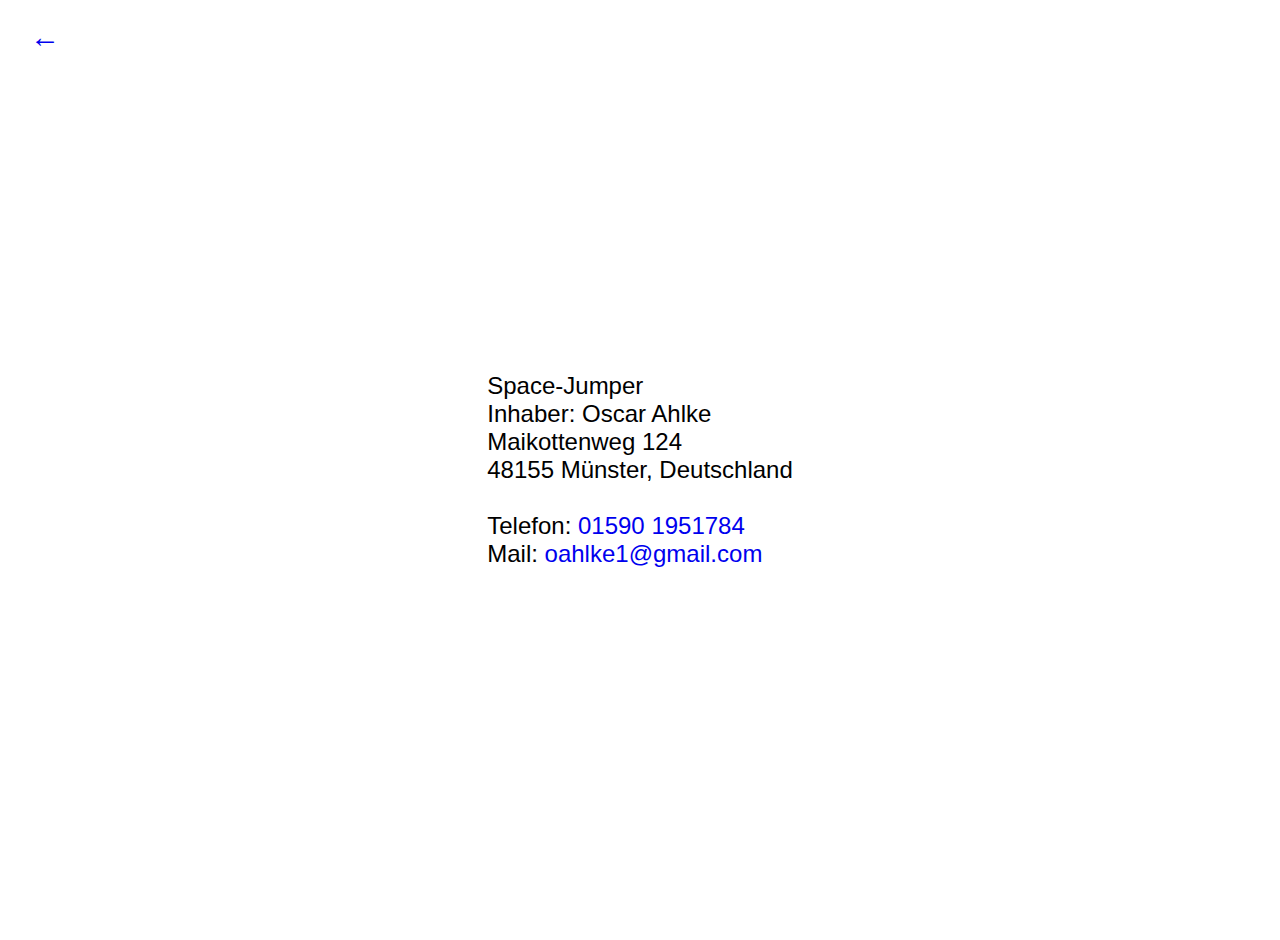
<file: impressum.html>
<!DOCTYPE html>
<html lang="en">

<head>
    <meta charset="UTF-8">
    <meta name="viewport" content="width=device-width, initial-scale=1.0">
    <title>Impressum</title>
    <link rel="stylesheet" href="./styles/game.css">
    <link rel="icon" href="graphics/main-char/run/run-right-0.png" type="image/x-icon">
    <style>
        body {
            display: flex;
            flex-direction: column;
            align-items: center;
            justify-content: center;
            height: 100vh;
            overflow-y: scroll !important;
            padding: 20px 30px;
        }

        h1 {
            font-family: Arial, Helvetica, sans-serif;
        }

        p {
            font-family: 'lato', sans-serif;
            font-size: 24px;
        }

        a {
            text-decoration: none;
        }

        a:hover {
            text-decoration: none;
        }

        .go-back {
            font-size: 30px;
            position: absolute;
            top: 20px;
            left: 30px;
            text-decoration: none;
        }
    </style>
</head>

<body>
    <a href="index.html" class="go-back">←</a>
    <p>
        Space-Jumper
        <br>Inhaber: Oscar Ahlke
        <br>Maikottenweg 124
        <br>48155 Münster, Deutschland
        <br>
        <br>Telefon: <a href="phone:015901951784">01590 1951784</a>
        <br>Mail: <a href="mailto:oahlke1@gmail.com">oahlke1@gmail.com</a>
    </p>
</body>

</html>
</file>
<file: styles/game.css>
@font-face {
    font-family: 'super-legend-boy';
    src: url('../fonts/super-legend-boy.ttf');
}

@font-face {
    font-family: 'space-armor';
    src: url('../fonts/space-armor.otf');
}

@font-face {
    font-family: 'nexion';
    src: url('../fonts/nexion.otf');
}

.to-read {
    display: flex;
    flex-direction: column;
    align-items: center;
    justify-content: center;
    background-color: black;
    width: 100vw;
    height: 100vh;
    position: absolute;
    z-index: 50000000;
}

.to-read h1, .to-read p {
    color: white;
}

* {
    user-select: none;
}

body {
    margin: 0;
    overflow: hidden scroll;
}

button {
    width: fit-content;
    height: fit-content;
    background: transparent;
    border: none;
    outline: none;
    cursor: pointer;
}

button.reset-button {
    font-family: 'space-armor';
    font-size: 15px;
    color: white;
}

h1, h2 {
    font-family: 'space-armor', Verdana, sans-serif;
}

h1 {
    font-size: 32px;
    font-weight: bold;
    text-align: center;
}

h2 {
    font-size: 15px;
}

p {
    font-family: Verdana, Geneva, Tahoma, sans-serif;
    width: fit-content;
    margin: 0;
}

.disNone {
    display: none !important;
}

.canvas-cont {
    width: 80vw;
    height: 45vw;
    position: relative;
    margin: 0 auto;
    overflow: hidden;
}

.canvas-cont canvas {
    display: block;
    background-color: black;
    position: relative;
}

.controls {
    display: flex;
    align-items: center;
    justify-content: center;
    column-gap: 20px;
    width: fit-content;
    margin: 10px auto 0px auto;
}

#audio-player {
    display: none;
}

.touch-controls {
    display: none;
    flex-direction: column;
    align-items: center;
    width: 100%;
    margin: 30px auto;
    position: absolute;
    top: -21%;
    left: 0;
}

.touch-controls-top {
    display: flex;
    align-items: center;
    justify-content: space-evenly;
    width: 100%;
    background-color: white;
}

.touch-controls .running-controls {
    display: block;
    align-items: center;
    justify-content: center;
    column-gap: 10px;
}

.touch-controls.shown {
    animation: show-touch-controls 0.5s linear;
    top: -9%;
}

.touch-control .arrow-left p, .touch-control .arrow-right p {
    font-size: 12px;
    color: white;
}

.touch-controls.hidden {
    animation: hide-touch-controls 0.5s linear;
    top: -21%;
}

.touch-controls .show-hide-touch-controls {
    width: 100%;
    height: 5px;
    background-color: red;
}

.terms-and-conditions {
    display: flex;
    column-gap: 20px;
    width: 70vw;
    margin: 20px auto 0 auto;
}

.terms-and-conditions a {
    font-family: 'nexion', Arial, Helvetica, sans-serif;
    font-size: 14px;
    color: black !important;
}

@keyframes show-touch-controls {
    0% {
        top: -21%;
    }

    100% {
        top: -9%;
    }
}

@keyframes hide-touch-controls {
    0% {
        top: -9%;
    }

    100% {
        top: -21%;
    }
}

.canvas-cont .touch-control.left,
.canvas-cont .touch-control.right {
    display: block;
    width: fit-content;
    height: 95%;
    aspect-ratio: 1 / 1;
    background-color: transparent;
}

.canvas-cont .shoot {
    width: 100%;
    position: absolute;
    top: 0;
    left: 0;
    z-index: 1;
}

.canvas-cont .touch-control.left {
    left: 0;
}

.canvas-cont .touch-control.right {
    right: 100%;
}

.canvas-cont .touch-controls-top .shoot,
.canvas-cont .touch-controls-top .run,
.canvas-cont .touch-controls-top .volumebar,
.canvas-cont .touch-controls-top .mute-game,
.canvas-cont .touch-controls-top .turn-fullscreen-on,
.canvas-cont .touch-controls-top .turn-fullscreen-off,
.canvas-cont .touch-controls-top .pause-game {
    width: calc(100%/6);
    background-size: auto 100%;
    align-items: center !important;
}

.canvas-cont .touch-controls svg {
    width: 100% !important;
}

.canvas-cont .touch-control.right {
    right: 0;
}

.canvas-cont .canvas-cont-controls-toggle {
    min-width: 40px !important;
    height: fit-content;
    position: absolute;
    top: 10px;
    right: 10px;
    z-index: 5000;
    cursor: pointer;
}

.canvas-cont .controls {
    justify-content: space-evenly;
    min-width: 40px;
    width: calc(100% - 48px);
    background-color: black;
    position: absolute;
    top: 18px;
    left: 24px;
    z-index: 4999;
    border: 1px dashed yellow;
}
.canvas-cont .menu-bar {
    display: flex;
    align-items: center;
    justify-content: space-evenly;
    width: 50%;
    min-height: 30px;
    aspect-ratio: 20 / 1;
    position: absolute;
    top: 0;
    left: 50%;
    transform: translateX(-50%);
    background-color: black;
}

.canvas-cont .menu-bar > div {
    display: flex;
    align-items: center;
    justify-content: center;
    column-gap: 5%;
    width: 30%;
}

.canvas-cont .menu-bar img {
    height: 80%;
}

.canvas-cont .menu-bar p {
    color: white;
    font-size: 16px;
    margin: 0;
}

.canvas-cont .menu-bar .life-amount {
    width: 30%;
    height: 100%;
    justify-content: flex-start;
    column-gap: 5%;
}

.canvas-cont .menu-bar .life-amount .life-amount-bar {
    width: 50%;
    height: 10%;
    border: 1px solid white;
}

.canvas-cont .menu-bar .life-amount .life-amount-bar .life-amount-bar-inner {
    height: 100%;
    background-color: red;
}

.canvas-cont .menu-bar .special-ammo {
    width: 30%;
    height: 100%;
}

.touch-controls.run.pressed svg rect {
    fill: blue !important;
}

.volumebar-cont {
    display: flex;
    align-items: center;
    justify-content: center;
    width: 15%;
    height: 40px;
}

.volumebar-cont .volumebar {
    width: 50px;
    height: 30px;
    clip-path: polygon(100% 0, 100% 100%, 0 100%);
    background-color: white;
}

.volumebar-cont .volumebar .volumebar-inner {
    width: 50%;
    height: 100%;
    background-color: orange;
}

.mute-game, .unmute-game {
    width: 40px;
    height: 40px;
    background-repeat: no-repeat;
    background-position: center;
    background-size: 100% 100%;
}

.mute-game {
    background-image: url('../graphics/controls/speaker.svg');
}

.unmute-game {
    background-image: url('../graphics/controls/speaker-dashed.svg');
}

.turn-fullscreen-on,
.turn-fullscreen-off {
    width: 40px;
    height: 40px;
    background-image: url('../graphics/controls/fullscreen-on.svg');
    background-repeat: no-repeat;
    background-position: center;
    background-size: 100% 100%;
}

.fullscreen-on-svg, .fullscreen-off-svg {
    width: 100%;
    height: 100%;
}

.pause-game {
    width: 30px;
    height: 30px;
    background-image: url('../graphics/controls/pause-game.svg');
    background-repeat: no-repeat;
    background-position: center;
    background-size: 100% 100%;
}

.pause-game.paused {
    background-image: url('./graphics/controls/play-game.svg');
}

.you-win-screen, .game-over-screen, .rotate-device-screen {
    display: flex;
    flex-direction: column;
    align-items: center;
    justify-content: space-evenly;
    width: 100%;
    height: 100%;
    background-color: rgba(0 0 0 / 0.8);
    font-family: Verdana, Geneva, Tahoma, sans-serif;
    text-align: center;
    color: white !important;
    position: absolute;
    top: 0;
    left: 0;
    z-index: 500;
}

.rotate-device-screen {
    z-index: 6000;
}

.you-win-screen h1, .game-over-screen h1, .rotate-device-screen h1 {
    font-size: 30px;
    margin: 0;
    padding: 0;
}

.you-win-screen span, .game-over-screen span, .rotate-device-screen span {
    font-size: 12px;
}

.open-description, .close-description {
    display: flex;
    align-items: center;
    justify-content: center;
    width: 40px;
    aspect-ratio: 1 / 1;
    background-color: rgba(0 0 0 / 0.8);
    position: absolute;
    left: 10px;
    top: 10px;
    border-radius: 100%;
    z-index: 10000;
}

.close-description img {
    width: 80%;
    height: auto;
}

.open-description p {
    color: white;
    margin: 0;
}

.description {
    display: flex;
    flex-direction: column;
    align-items: center;
    width: calc(100% - 47px);
    min-height: 10%;
    max-height: 50%;
    overflow: hidden scroll;
    background-color: white;
    position: absolute;
    top: 23.5px;
    left: 23.5px;
    z-index: 9;
    padding: 1% 0;
    --scrollbar-width: thin;
    --scrollbar-width-legacy: 15px;
}

.description::-webkit-scrollbar {
    width: 8px; /* Konkrete Breite angeben */
}

.description::-webkit-scrollbar-track {
    background: #f1f1f1; /* Hintergrund der Leiste */
}

.description::-webkit-scrollbar-thumb {
    background: #888; /* Farbe des Scrollbalkens */
    border-radius: 4px;
}

.description::-webkit-scrollbar-thumb:hover {
    background: #555; /* Farbe beim Hover */
}

.description::-webkit-scrollbar {
    --scrollbar-width: var(--scrollbar-width);
    --scrollbar-width-legacy: var(--scrollbar-width-legacy);
}

.description .description-inner {
    display: flex;
    flex-direction: column;
    align-items: center;
    justify-content: space-evenly;
    position: relative;
    width: 80%;
}

.description h2, .description p {
    text-align: center;
}

.description h2 {
    font-size: 20px;
    line-height: 23px;
}

.description p {
    font-size: 14px;
    line-height: 17px;
}

.description p:nth-child(2) {
    font-size: 18px;
    line-height: 21px;
}

.description-inner p img {
    vertical-align: middle;
}

.description h2 {
    margin: 0 0 2% 0;
}

.shoot {
    display: none;
}

.show-at-1201 {
    display: inline;
}

.hide-at-1201 {
    display: none;
}

@media only screen and (max-width: 1400px) {
    .touch-controls-bar {
        display: flex;
        align-items: center;
        justify-content: space-evenly;
        width: 100%;
        height: 50%;
        background-color: transparent;
        position: absolute;
        bottom: 0;
        left: 50%;
        transform: translateX(-50%);
        z-index: 400;
    }

    .shoot {
        display: flex;
        width: 100%;
        height: calc(800%/9);
    }

    .touch-controls-bar .left,
    .touch-controls-bar .right {
        /* display: flex !important;
        align-items: center;
        justify-content: center; */
        width: 15% !important;
        height: 100% !important;
        position: relative;
    }

    .touch-control .arrow-left, .touch-control .arrow-right {
        display: flex;
        align-items: center;
        justify-content: center;
        width: 100%;
        height: 5%;
        min-height: 20px;
        background-color: black;
        border: 2px solid white;
        position: absolute;
        bottom: 0;
        left: 50%;
        transform: translate(-50%, -33%);
        box-sizing: border-box;
    }

    .touch-controls-bar .jump {
        /* display: flex !important;
        align-items: center;
        justify-content: center; */
        width: 60%;
        height: 100%;
        position: relative;
    }

    .touch-controls-bar .jump .jump-inner {
        display: flex;
        align-items: center;
        justify-content: center;
        width: 80%;
        height: 5% !important;
        min-height: 20px;
        background-color: rgba(0 0 0 / 1);
        position: absolute;
        bottom: 0;
        left: 50%;
        transform: translate(-50%, -33%);
    }

    .touch-controls-bar .jump p {
        font-family: 'nexion';
        font-size: 12px;
        color: yellow;
    }

    .controls {
        display: flex;
    }

    .canvas-cont {
        width: 100vw;
        height: 56.25vw;
    }

    .show-at-1201 {
        display: none !important;
    }
    
    .hide-at-1201 {
        display: inline;
    }
}
</file>
